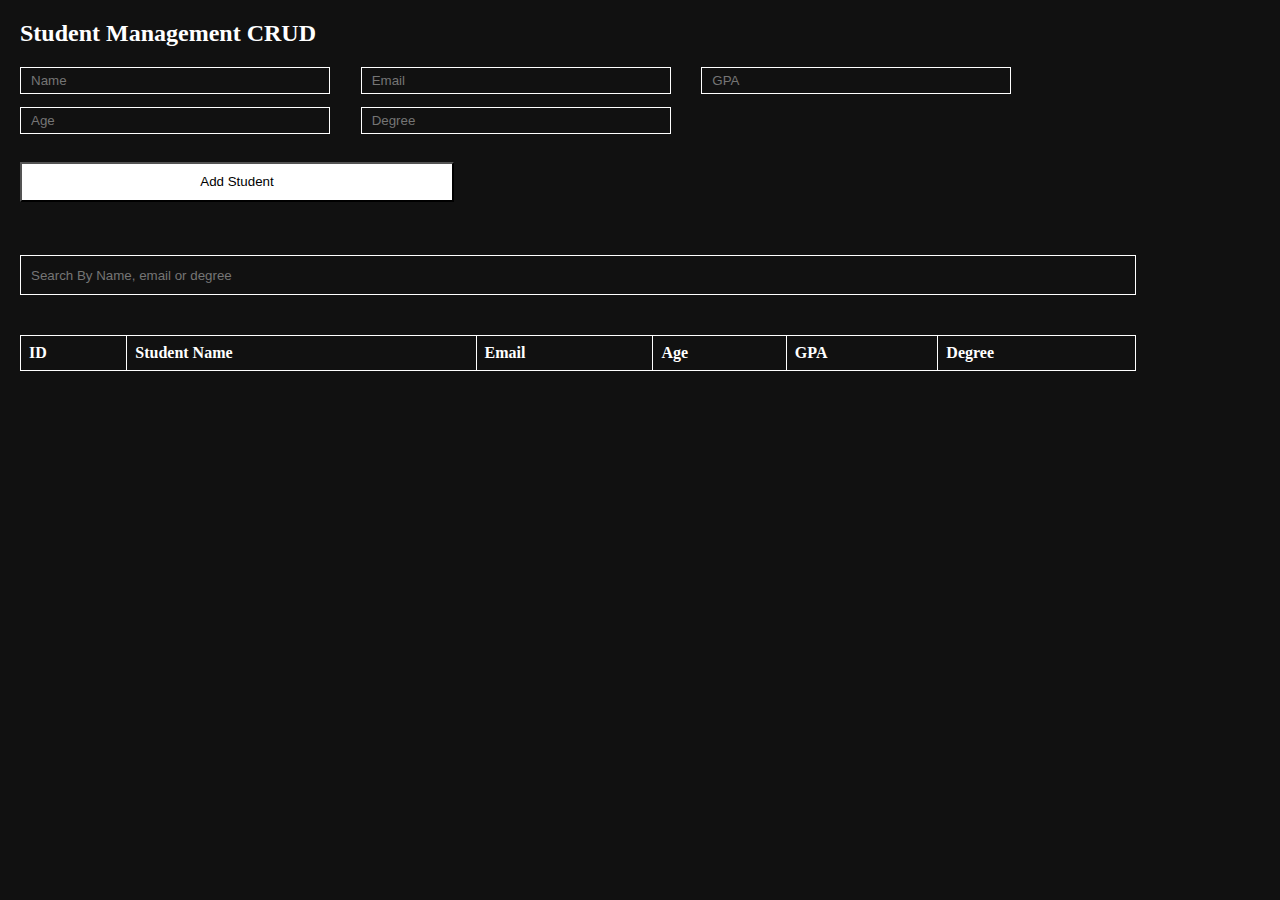
<file: index.html>
<!DOCTYPE html>
<html lang="en">
  <head>
    <meta charset="UTF-8" />
    <meta name="viewport" content="width=device-width, initial-scale=1.0" />
    <title>Document</title>
    <link rel="stylesheet" href="style.css" />
  </head>
  <body>
    <h2>Student Management CRUD</h2>
    <form id="form">
      <div class="inp-div">
        <input type="text" id="name" placeholder="Name" name="name" required />
        <input type="email" id="email" placeholder="Email" name="email" required/>
        <input type="number" id="gpa" placeholder="GPA" step="any" name="gpa" required/>
        <input type="number" id="age" placeholder="Age" name="age" required />
        <input type="text" id="degree" placeholder="Degree" name="degree" required />
      </div>
      <div class="sub-btn">
        <button id="btn">Add Student</button>
      </div>
    </form>
    <div class="search-div">
        <input type="text" placeholder="Search By Name, email or degree">
    </div>
    <table id="table" cellspacing="0";>
      <thead>
        <tr id="first">
            <th>ID</th>
            <th>Student Name</th>
            <th>Email</th>
            <th>Age</th>
            <th>GPA</th>
            <th>Degree </th>
        </tr>
        </thead>
    </table>
    <script src="script.js"></script>
  </body>
</html>
</file>
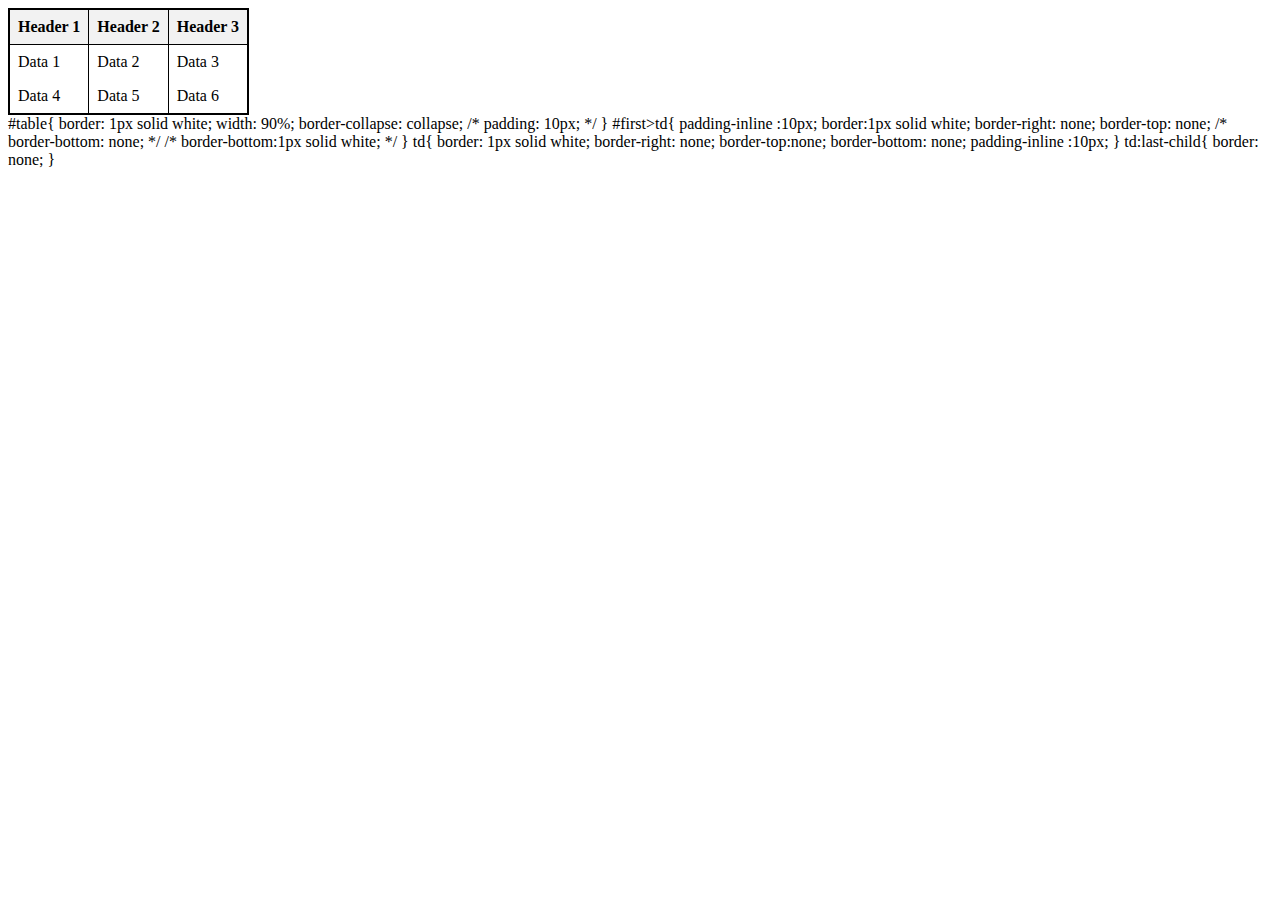
<file: Untitled-1.html>
<!DOCTYPE html>
<html>
<head>
<style>
  table {
    border-collapse: collapse;
    border: 2px solid black;
  }

  th, td {
    padding: 8px;
    text-align: left;
    border-right: 1px solid black; /* Add vertical lines */
  }
  th{
    border-bottom: 1px solid black;
  }
  th:last-child, td:last-child {
    border-right: none; /* Remove vertical line from last column */
  }

  th {
    background-color: #f2f2f2;
  }
</style>
</head>
<body>

<table>
  <thead>
    <tr>
      <th>Header 1</th>
      <th>Header 2</th>
      <th>Header 3</th>
    </tr>
  </thead>
  <tbody>
    <tr>
      <td>Data 1</td>
      <td>Data 2</td>
      <td>Data 3</td>
    </tr>
    <tr>
      <td>Data 4</td>
      <td>Data 5</td>
      <td>Data 6</td>
    </tr>
  </tbody>
</table>

</body>
</html>




#table{
  border: 1px solid white;
  width: 90%;
  border-collapse: collapse;
  /* padding: 10px; */
}
#first>td{
  padding-inline :10px;
  border:1px solid white;
  border-right: none;
  border-top: none;
  /* border-bottom: none; */
  /* border-bottom:1px solid white; */
}
td{
  border: 1px solid white;
  border-right: none;
  border-top:none;
  border-bottom: none;
  padding-inline :10px;
}
td:last-child{
  border: none;
}
</file>
<file: style.css>
@import url('https://fonts.googleapis.com/css2?family=Archivo&family=DM+Sans:opsz@9..40&family=Inter&display=swap');
* {
  background-color: #111;
  color: white;
  box-sizing: border-box;
}
body {
  margin: 20px;
}
input {
  border: none;
  border: 1px solid white;
  min-width: 25%;
  height: 2em;
  margin: 0 2em 1em 0;
  padding-inline: 10px;
}
.inp-div {
  min-width: 30%;
}
h2 {
  min-width: 30%;
}
.sub-btn > button {
  min-width: 35%;
  margin-top: 15px;
  background-color: white;
  color: black;
  height: 3em;
}

.search-div>input{
    min-width: 90%;
    height: 3em;
    margin: 4em 0 3em 0;
    padding-inline: 10px;
}

table {
  border-collapse: collapse;
  border: 1px solid white;
  min-width:90%
}

th, td {
  padding: 8px;
  text-align: left;
  border-right: 1px solid white; /* Add vertical lines */
}
th,tr:first-child{
  border-bottom: 1px solid white;
}
th:last-child,td:nth-child(6), td:last-child {
  border-right: none; /* Remove vertical line from last column */
}
</file>
